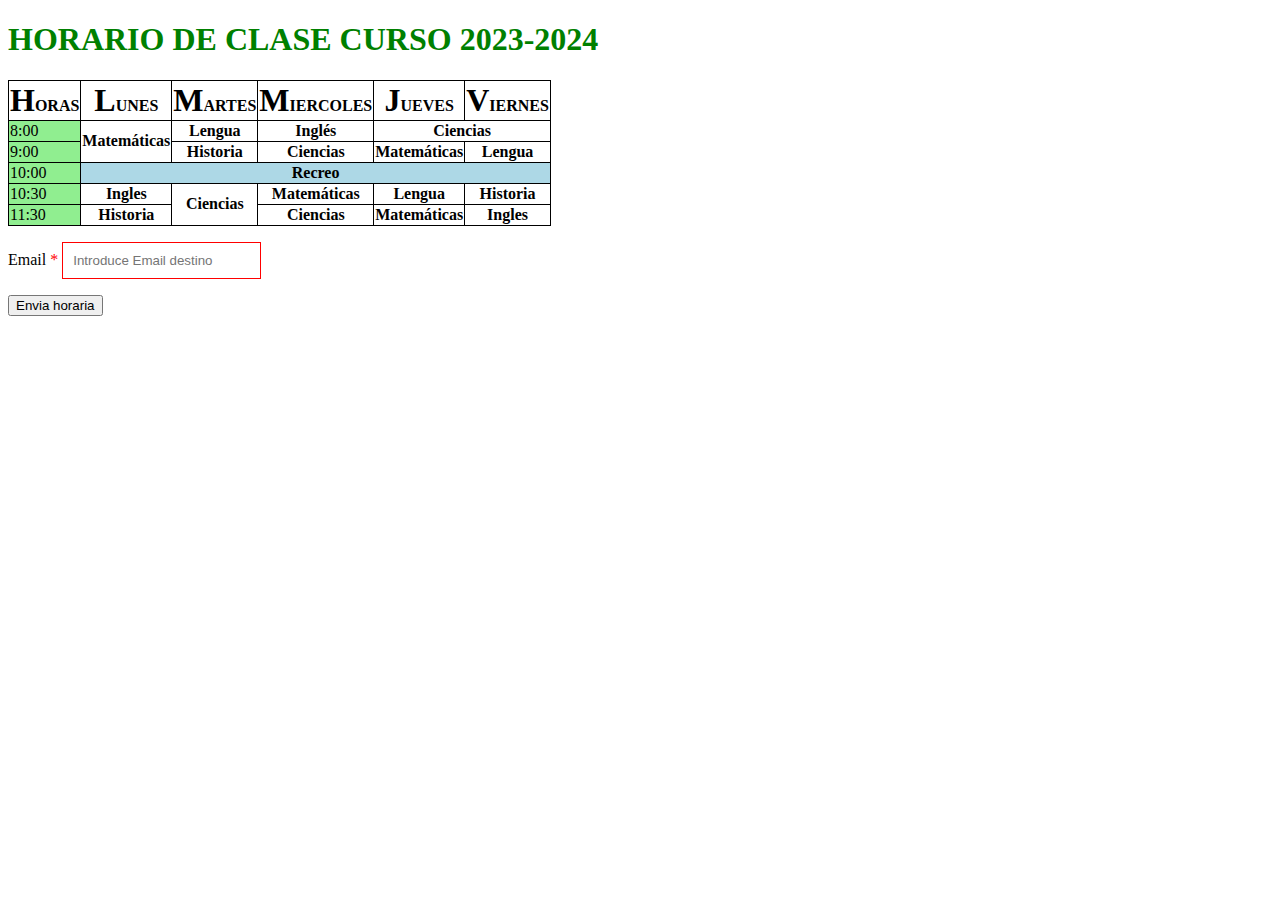
<file: Practica pseudoselectores/index.html>
<!DOCTYPE html>
<html lang="es">

<head>
    <meta charset="UTF-8">
    <title>Practica Pseudoselectores</title>
    <link rel="stylesheet" href="style.css">
</head>

<body>
    
    <h1 class="Encabezado">
         <a href="https://www.youtube.com/watch?v=9hhMUT2U2L4" target="_blank"> HORARIO DE CLASE CURSO 2023-2024 </a>
    </h1>

    <table>
        <thead>
            <tr>
                <th>HORAS</th>
                <th>LUNES</th>
                <th>MARTES</th>
                <th>MIERCOLES</th>
                <th>JUEVES</th>
                <th>VIERNES</th>
            </tr>
        </thead>

        <tbody>
            <tr>
                <td>8:00</td>
                <th rowspan="2">Matemáticas</th>
                <th>Lengua</th>
                <th>Inglés</th>
                <th colspan="2">Ciencias</th>
            </tr>

            <tr>
                <td>9:00</td>
                <th>Historia</th>
                <th>Ciencias</th>
                <th>Matemáticas</th>
                <th>Lengua</th>
            </tr>

            <tr>
                <td>10:00</td>
                <th colspan="5">Recreo</th>
            </tr>

            <tr>
                <td>10:30</td>
                <th>Ingles</th>
                <th rowspan="2">Ciencias</th>
                <th>Matemáticas</th>
                <th>Lengua</th>
                <th>Historia</th>
            </tr>

            <tr>
                <td>11:30</td>
                <th>Historia</th>
                <th>Ciencias</th>
                <th>Matemáticas</th>
                <th>Ingles</th>
            </tr>
        </tbody>
    </table>

    <form>
        <p>
            <label for="destino">Email </label>
            <input type="email" name="destino" placeholder="Introduce Email destino" required>
        </p>

        <input type="submit" value="Envia horaria">
    </form>

</body>
</html>
</file>
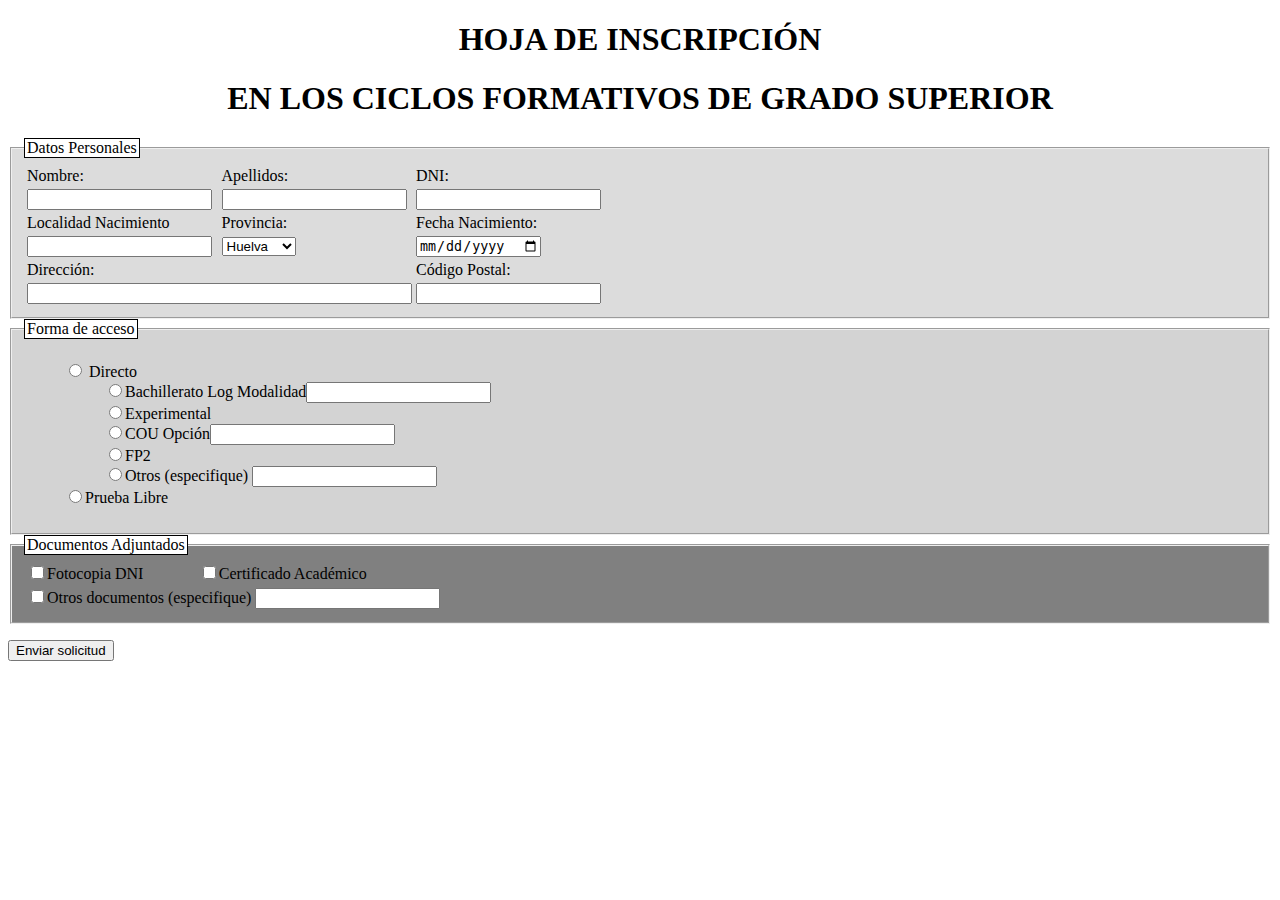
<file: forms.html>
<!DOCTYPE html>
<html lang="en">
  <head>
    <meta charset="utf-8">
    <meta name="viewport" content="witdh=device-width, initial-scale=1.0">
    <meta http-equiv="X-UA-Compatible" content="ie=edge">
    <title>Formularios Raul Martn Atencia</title>
  </head>
  <body>
   <h1 style="text-align:center">HOJA DE INSCRIPCIÓN</h1>
   <h1 style="text-align: center;">EN LOS CICLOS FORMATIVOS DE GRADO SUPERIOR</h1>

    <form>
        <fieldset style="background-color: gainsboro">
            <legend style="border: 1px solid black; background-color: white">Datos Personales</legend>
            <table> 
                <tr>
                    <td><label for="name">Nombre: </td>
                    <td><label for="apellidos">Apellidos: </td>
                    <td><label for="dni">DNI: </td>
                </tr>

                <tr>
                    <td><input type="text" name="nombre"></td>
                    <td><input type="text" name="apellidos"></td>
                    <td><input type="text" name="dni"></td>
                </tr>

                <tr>
                    <td><label for="localidad"> Localidad Nacimiento</td>
                    <td><label for="provincia"> Provincia: </td>
                    <td><label for="fecha"> Fecha Nacimiento: </td>
                </tr>

                <tr>
                    <td><input type="text" name="localidad"></td>
                    <td>
                        <select name="provincia">
                            <option>Huelva</option>
                            <option>Sevilla</option>
                            <option>Cádiz</option>
                            <option>Córdoba</option>
                            <option>Jaén</option>
                            <option>Granada</option>
                            <option>Málaga</option>
                            <option>Almería</option>
                    </td>
                    <td><input type="date" name="fecha"></td>
                </tr>

                <tr>
                    <td colspan="2"><label for="direccion">Dirección: </td>
                    <td><label for="codpostal">Código Postal: </td>
                </tr>

                <tr>
                    <td colspan="2"><input type="text" size="45" name="direccion"></td>
                    <td><input type="text" name="codpostal"></input></td>
                </tr>
            </table>
        </fieldset>
        
        <fieldset style="background-color: lightgrey">
            <legend style="border: 1px solid black; background-color: white">Forma de acceso</legend>
            <ul style="list-style-type: none">
                <li><input type="radio" name="modo" value="directo"> Directo
                    <ul style="list-style-type: none">
                        <li><input type="radio" name="etapa" value="logse" />Bachillerato Log Modalidad<input type="text" /></li>
                        <li><input type="radio" name="etapa" value="experimental" />Experimental</li>
                        <li><input type="radio" name="etapa" value="cou" />COU Opción<input type="text" /></li>
                        <li><input type="radio" name="etapa" value="fp2" />FP2</li>
                        <li><input type="radio" name="etapa" value="otros" />Otros (especifique) <input type="text" /></li>
                    </ul>
                </li>
                <li><input type="radio" name="modo" value="prueba" />Prueba Libre</li>
            </ul>
        </fieldset>

        <fieldset style="background-color: gray">
            <legend style="border: 1px solid black; background-color: white">Documentos Adjuntados</legend>
            <table>
                <tr>
                    <td><input type="checkbox" name="docs" value="dni" />Fotocopia DNI</td>
                    <td><input type="checkbox" name="docs" value="certificado" />Certificado Académico</td>
                </tr>
                <tr>
                    <td colspan="2">
                        <input type="checkbox" name="docs" value="otros" />Otros documentos (especifique)
                        <input type="text" \>
                    </td>
                </tr>
            </table>
        </fieldset>

        <p>
            <input type="submit" value="Enviar solicitud" />
        </p>

    </form>
</body>
</html>


<!--Apuntes para entender el funcionamiento de los formularios o al menos el que esta hecho aqui-->
        <!--Fieldset permite organizr en grupos los campos del formulario -->
        <!--Legend sirve para poner un titulo a cada grupo de campos --> 
        <!--Label sirve para poner el nombre de cada campo -->
        <!--Input sirve para poner un campo de texto -->
        <!--Select sirve para poner un desplegable -->
        <!--Option sirve para poner las opciones del desplegable -->
        <!--Radio sirve para poner botones de seleccion -->
        <!--Checkbox sirve para poner casillas de verificacion -->
        <!--Textarea sirve para poner un campo de texto mas grande -->
        <!--Submit sirve para poner un boton de envio -->
</file>
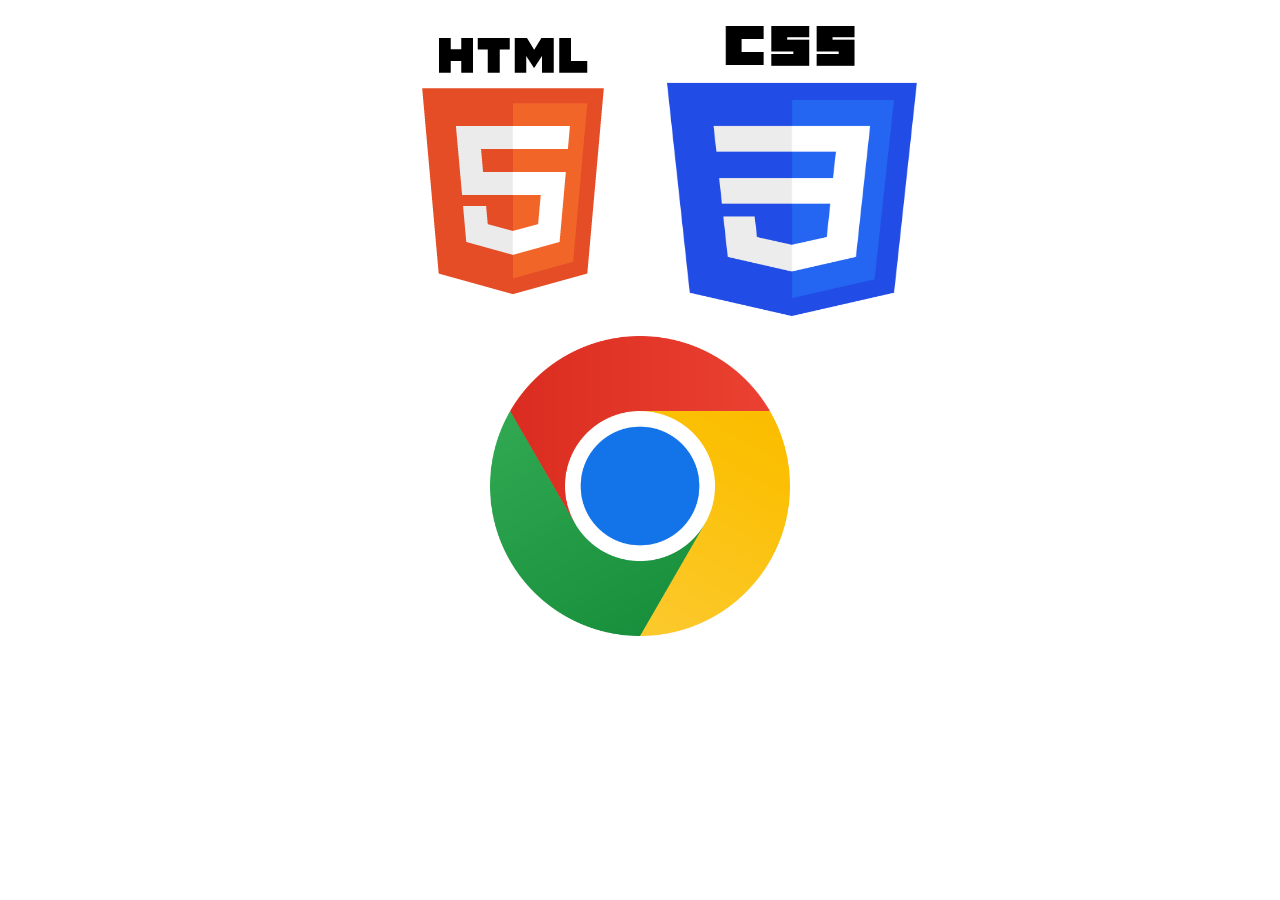
<file: Practica imagenes y enlaces/ejerc_img.html>
<!DOCTYPE html>
<html>

<head>
    <!--encabezado simple con un meta con mi nombre y para definer el area de pantalla disponible-->
    <meta charset="UTF-8">
    <meta name="author" content="Raúl Martín Atencia">
    <meta name="viewport" content="width=device-width, initial-scale=1.0">
    <title> Ejercicio de imágenes y enlaces </title>
</head>

<body>
    <!--imagenes centradas con un enlace-->
    <p style="text-align: center;">
        <a href="https://es.wikipedia.org/wiki/HTML5" target="_blank"><img src="img/hmtl5.png" width="300" height="300" /></a>
        <a href="https://es.wikipedia.org/wiki/CSS" target="_blank"><img src="img/css3.png" width="250" height="290" /></a>
    </p>

    <p style="text-align: center;">
        <a href="https://es.wikipedia.org/wiki/Google_Chrome" target="_blank"><img src="img/chrome.png" width="300" height="300" /> </a>
    </p>
</body>

</html>
</file>
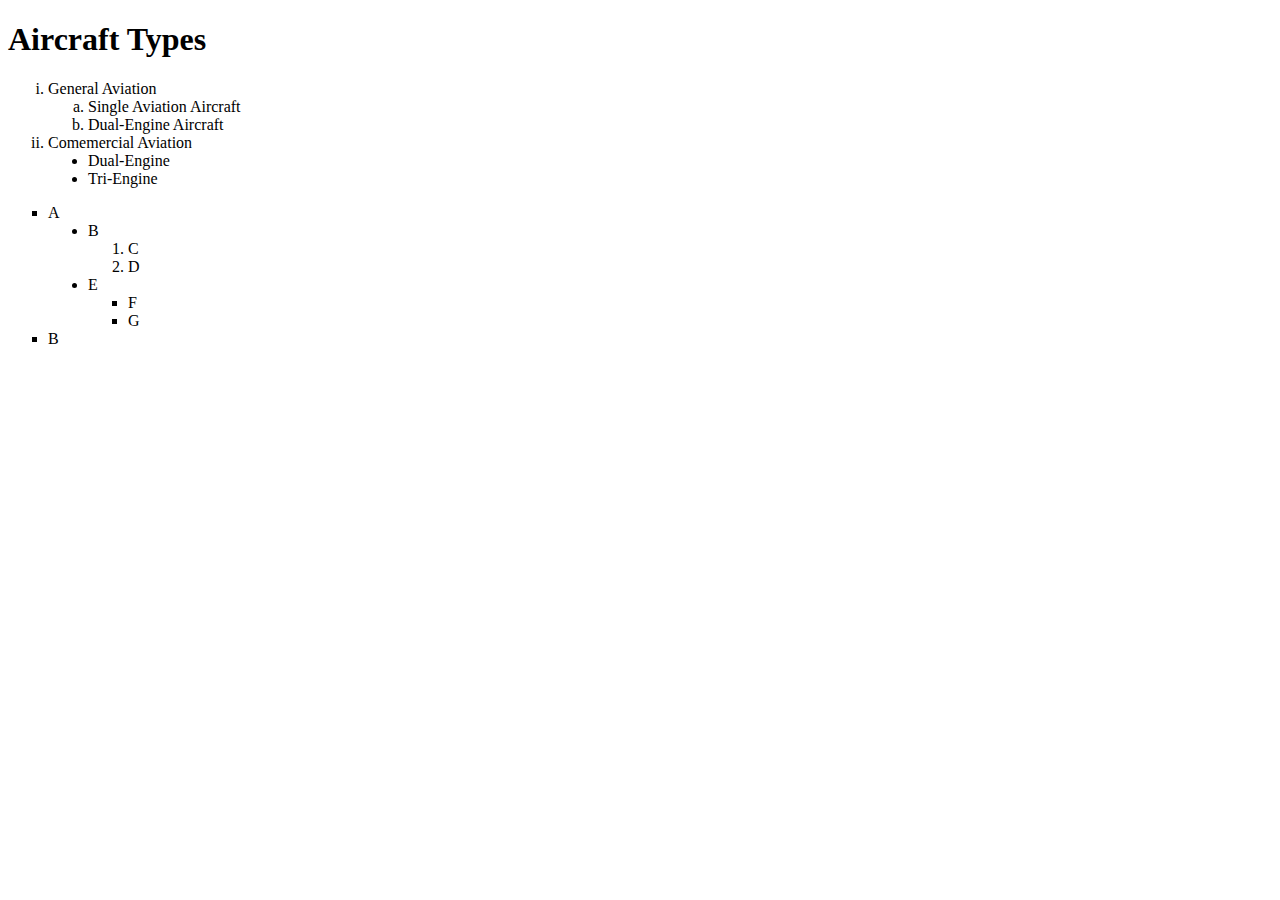
<file: Practica listas/ejerc_list.html>
<!DOCTYPE html>
<html lang="es">

<head>
    <meta charset="UTF-8">
    <meta name="author" content="Raúl Martín Atencia">
    <meta name="viewport" content="width=device-width, initial-scale=1.0">
    <title> Ejercicio de listas </title>
</head>

<body>
    <h1> Aircraft Types </h1>

    <ol type="i">
        <!-- I, i, A, a, 1  son los diferentes tipos que podemos cambiar en una lista <ol> -->
        <li> General Aviation </li>
        <ol type="a">
            <li> Single Aviation Aircraft </li>
            <li> Dual-Engine Aircraft </li>
        </ol>
        <li> Comemercial Aviation </li>
        <ul style="list-style-type: disc;">
            <!-- disc, circle, square, none son los diferentes tipos que podemos cambiar en una lista <ul> -->
            <li> Dual-Engine </li>
            <li> Tri-Engine</li>
        </ul>
    </ol>

    <!-- Parte 2 combinando todo lo visto anteriormente -->
    <ul style="list-style-type: square;">
        <li> A </li>
        <ul style="list-style-type: disc;">
            <li> B </li>
            <ol>
                <li> C </li>
                <li> D </li>
            </ol>
            <li> E </li>
            <ul style="list-style-type: square;">
                <li> F </li>
                <li> G </li>
            </ul>
        </ul>
        <li> B </li>
    </ul>
</body>

</html>
</file>
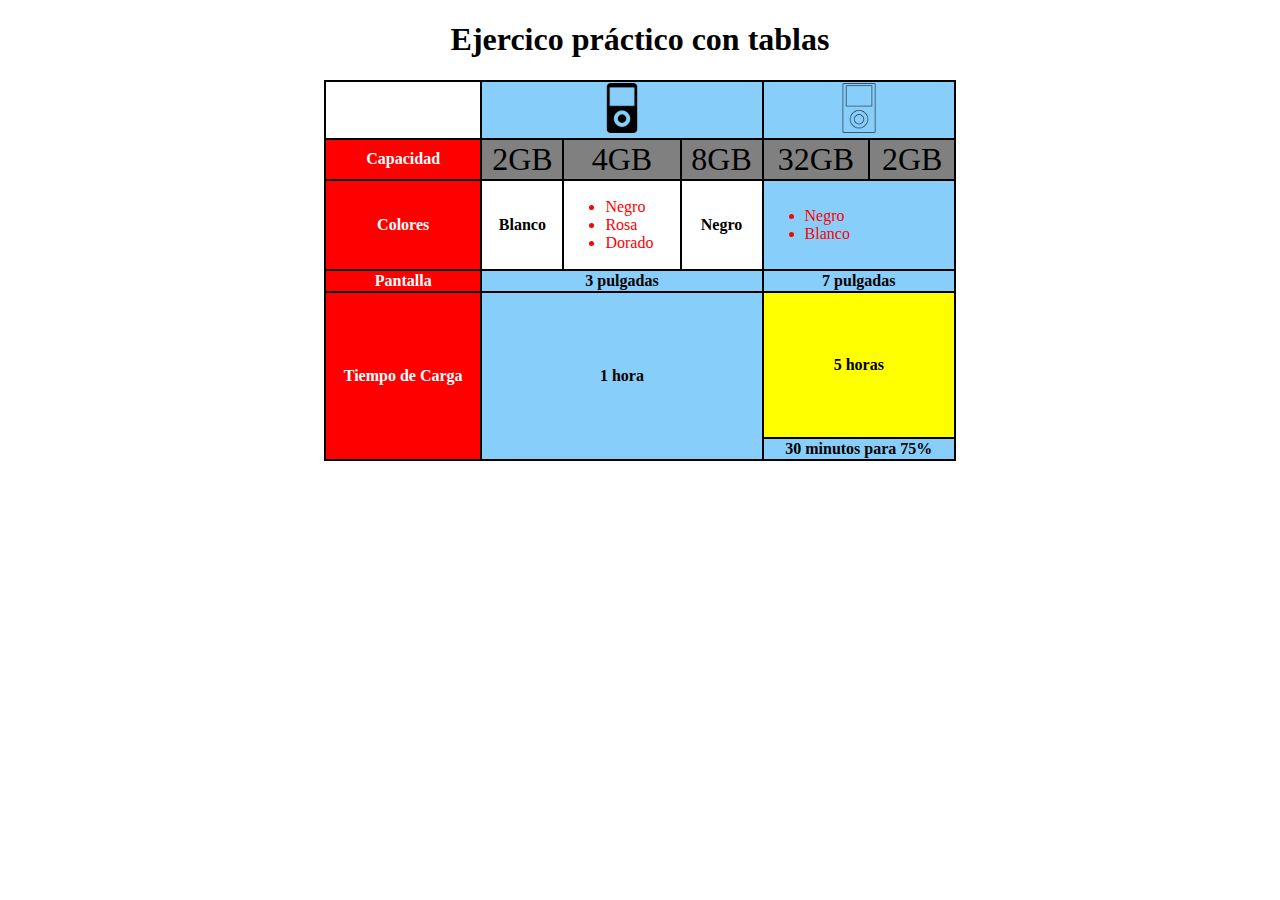
<file: Practica tablas/ejerc_Tabla.html>
<!DOCTYPE html>

<html lang="es">

<head>
    <meta charset="utf-8">
    <link rel="stylesheet" href="estilo.css" type="text/css">
    <title> Ejercicio de tabla por Raúl Martín Atencia </title>
</head>

<body>
    <h1>Ejercico práctico con tablas</h1>

    <table>

        <!-- th es para ponerlo en negrita y td para normal |
    colspan son las casillas que ocupa hacia la derecha y rowspan las que ocupa hacia abajo-->
        <thead>
            <tr>
                <th colspan="1"></th>
                <th colspan="3"><img src="img/rmp4.png" width="128px" height="100px"></th>
                <th colspan="2"><img src="img/rmp42.png" width="128px" height="100px"></th>
            </tr>
        </thead>

        <tbody>
            <tr id="fila">
                <th class="firts">Capacidad</th>
                <td class="GB">2GB</td>
                <td class="GB">4GB</td>
                <td class="GB">8GB</td>
                <td class="GB">32GB</td>
                <td class="GB">2GB</td>
            </tr>

            <tr id="listas">
                <th class="firts">Colores</th>
                <th>Blanco</th>
                <td>
                    <ul>
                        <li>Negro</li>
                        <li>Rosa</li>
                        <li>Dorado</li>
                    </ul>
                </td>
                <th>Negro</th>
                <td colspan="2">
                    <ul>
                        <li>Negro</li>
                        <li>Blanco</li>
                    </ul>
                </td>
            </tr>

            <tr>
                <th class="firts"> Pantalla </th>
                <th colspan="3">3 pulgadas</th>
                <th colspan="2">7 pulgadas</th>
            </tr>

            <tr>
                <th rowspan="2" class="firts">Tiempo de Carga</th>
                <th colspan="3" rowspan="2">1 hora</th>
                <th colspan="2" id="cinco">5 horas</th>
            </tr>

            <tr>
                <th colspan="2">30 minutos para 75%</th>
            </tr>
        </tbody>
    </table>

</body>

</html>
</file>
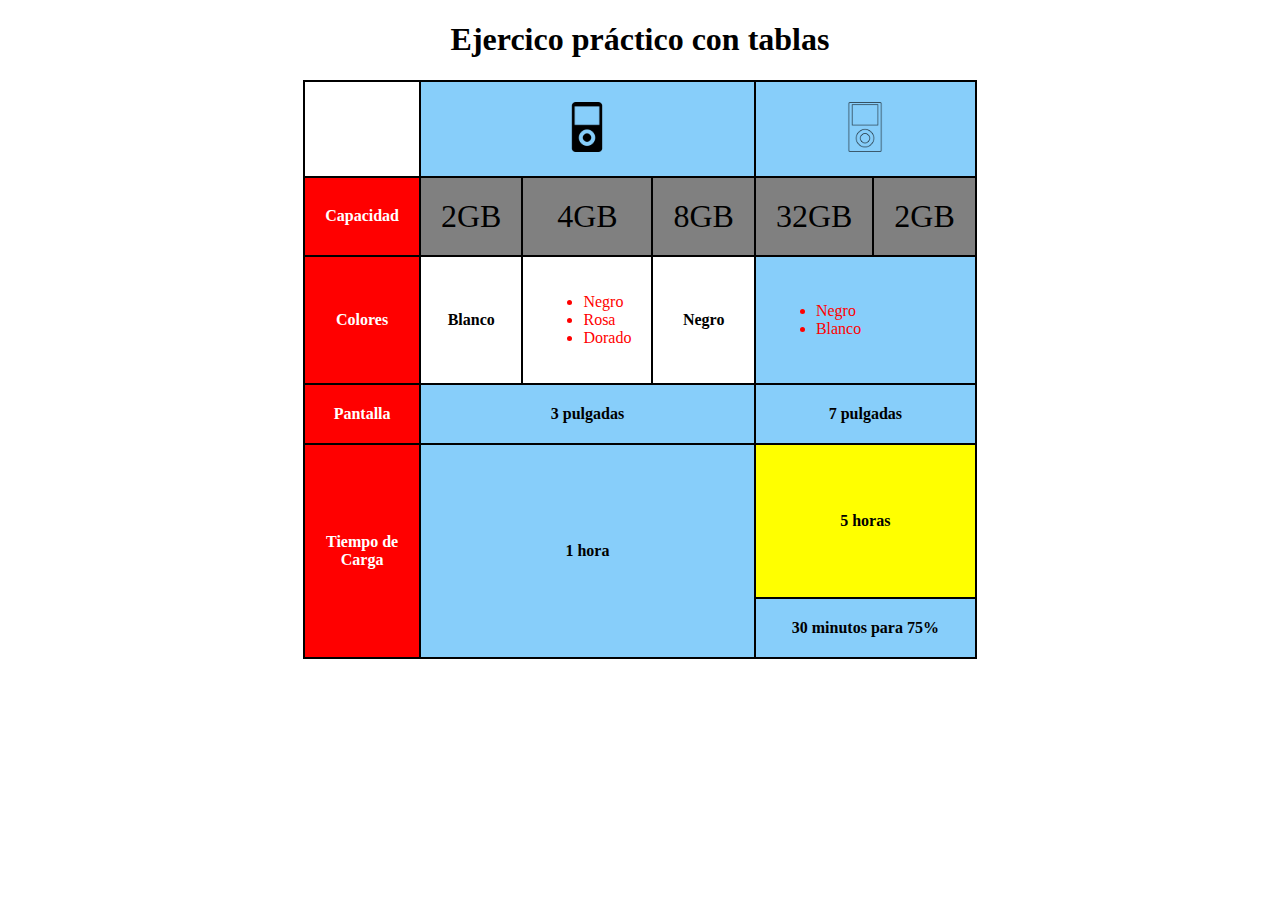
<file: Practica tablas/Practica tablas/ejerc_Tabla.html>
<!DOCTYPE html>

<html lang="es">

<head>
    <meta charset="utf-8">
    <link rel="stylesheet" href="estilo.css" type="text/css">
    <title> Ejercicio de tabla por Raúl Martín Atencia </title>
</head>

<body>
    <h1>Ejercico práctico con tablas</h1>

    <table>
        <!-- style lo usamos para dar estilo a los bordes y 
    fondo ademas de poder poner margenes con padding y mas cosas de css -->
        <style>
            table,
            td,
            th {
                border: 1px solid black;
                border-collapse: collapse;
                padding: 20px;
            }
        </style>
        <!-- th es para ponerlo en negrita y td para normal |
    colspan son las casillas que ocupa hacia la derecha y rowspan las que ocupa hacia abajo-->
        <thead>
            <tr>
                <th colspan="1"></th>
                <th colspan="3"><img src="img/rmp4.png" width="128px" height="100px"></th>
                <th colspan="2"><img src="img/rmp42.png" width="128px" height="100px"></th>
            </tr>
        </thead>

        <tbody>
            <tr id="fila">
                <th class="firts">Capacidad</th>
                <td class="GB">2GB</td>
                <td class="GB">4GB</td>
                <td class="GB">8GB</td>
                <td class="GB">32GB</td>
                <td class="GB">2GB</td>
            </tr>

            <tr id="listas">
                <th class="firts">Colores</th>
                <th>Blanco</th>
                <td>
                    <ul>
                        <li>Negro</li>
                        <li>Rosa</li>
                        <li>Dorado</li>
                    </ul>
                </td>
                <th>Negro</th>
                <td colspan="2">
                    <ul>
                        <li>Negro</li>
                        <li>Blanco</li>
                    </ul>
                </td>
            </tr>

            <tr>
                <th class="firts"> Pantalla </th>
                <th colspan="3">3 pulgadas</th>
                <th colspan="2">7 pulgadas</th>
            </tr>

            <tr>
                <th rowspan="2" class="firts">Tiempo de Carga</th>
                <th colspan="3" rowspan="2">1 hora</th>
                <th colspan="2" id="cinco">5 horas</th>
            </tr>

            <tr>
                <th colspan="2">30 minutos para 75%</th>
            </tr>
        </tbody>
    </table>

</body>

</html>
</file>
<file: Practica pseudoselectores/style.css>
table, td, th {
    border-collapse: collapse;
    border: 1px solid black;
}

a {
    text-decoration: none;
}

a:link {
    color: green;
}
a:visited {
    color: red;
}

thead tr th:first-letter {
    font-size: 2em;
}

tbody td:first-child {
    background-color: lightgreen;
}

tbody tr:nth-child(3) th:nth-child(2) {
    background-color: lightblue;
}

tr th:last-child:hover,
tr td:last-child:hover {
    font-size: 2em;
}

input:required {
    border: 1px solid red;
    padding: 10px;
}

label:after {
    content: "*";
    color: red;
}
</file>
<file: Practica tablas/estilo.css>
h1 {
    text-align: center;
}

table {
    border-collapse: collapse;
    margin: 0px auto;
    width: 50%;
}

table td, table th {
    border: 2px solid black;
}

[colspan="2"], [colspan="3"] {
    background-color: lightskyblue;
}
img {
    width: 50px;
    height: 50px;
}

.firts {
    color: white;
    background-color: red;
}

#fila .GB {
    background-color: grey;
    text-align: center;
    font-size: 2em;
}

#listas li {
    color: red;
}

#cinco {
    padding: 10%;
    background-color: yellow;
}
</file>
<file: Practica tablas/Practica tablas/estilo.css>
h1 {
    text-align: center;
}

table {
    border-collapse: collapse;
    margin: 0px auto;
    width: 50%;
}

table td, table th {
    border: 2px solid black;
}

[colspan="2"], [colspan="3"] {
    background-color: lightskyblue;
}
img {
    width: 50px;
    height: 50px;
}

.firts {
    color: white;
    background-color: red;
}

#fila .GB {
    background-color: grey;
    text-align: center;
    font-size: 2em;
}

#listas li {
    color: red;
}

#cinco {
    padding: 10%;
    background-color: yellow;
}
</file>
